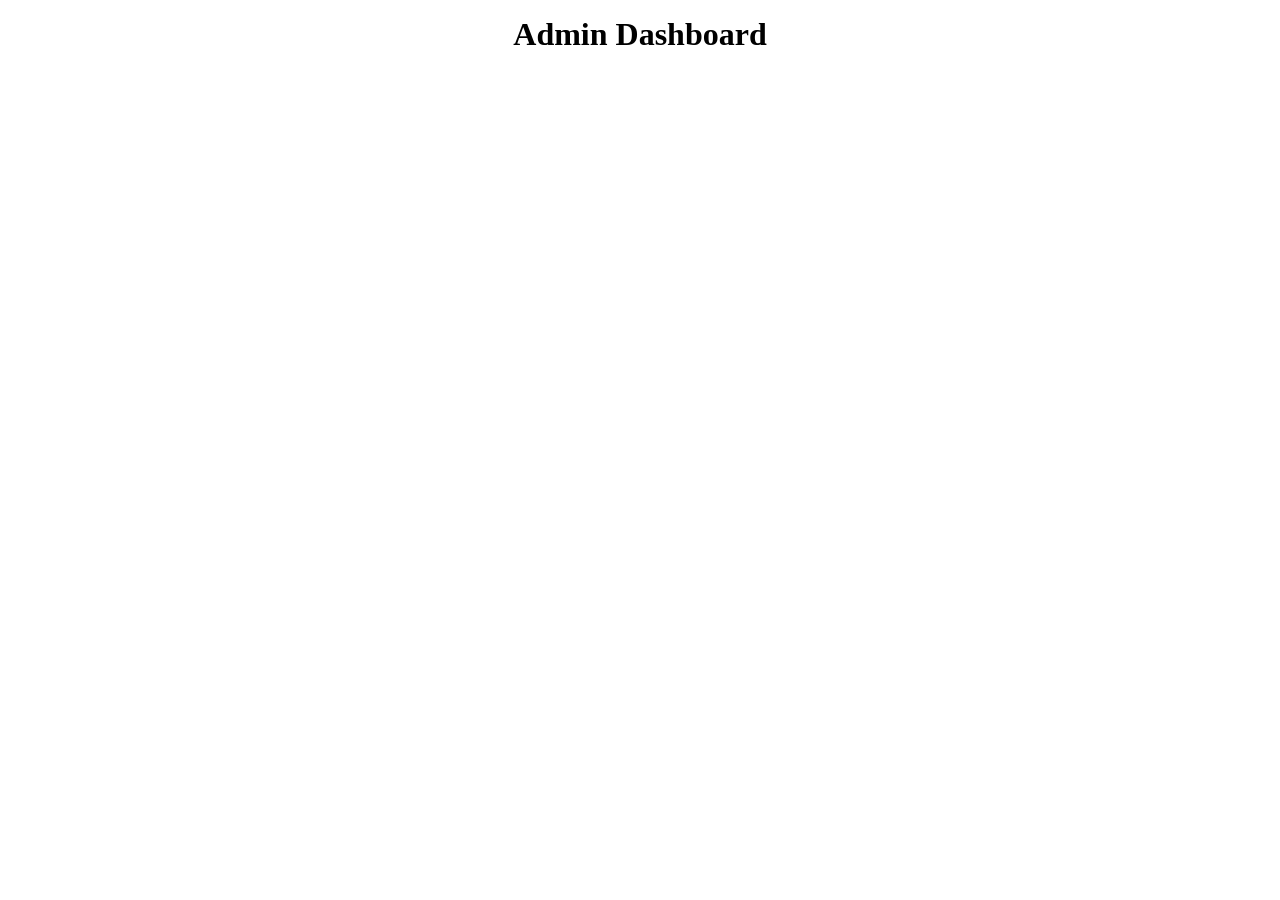
<file: pages/admin.html>
<!DOCTYPE html>
<html lang="en">
<head>
  <meta charset="UTF-8">
  <meta name="viewport" content="width=device-width, initial-scale=1.0">
  <title>Admin-dashboard</title>
  <link rel="stylesheet" href="../css/admin.css">
  <link rel="stylesheet" href="../css/media-queries.css">
  
</head>
<body>

  <h1 class="admin-h1">Admin Dashboard</h1>
  <div id="bookings-container">

  </div>


  <script src="../js/admin.js"></script>
</body>
</html>
</file>
<file: css/admin.css>
*{
  margin:0;
  padding:0;
  box-sizing: border-box;
}

 #booking-container{
  display:grid;
  grid-template-columns: repeat(auto-fit, minmax(250px, 1fr));
  gap:1rem;
  padding-bottom: 20px;
 }

 .booking-card{
background-color: white;
padding:1rem;
border-radius: 10px;
box-shadow: 0 2px 10px rgba(0,0,0,0.1);
transition: 0.2s;
 }

 .booking-card:hover{
  transform: translateY(-3px);
  background-color:rgba(153, 165, 42, 0.521) ;
 }

 .actions{
  display: flex;
  justify-content: space-between;
  margin-top: 10px;
 }

 .actions button{
  padding:6px 10px;
  border:none;
  border-radius: 5px;
  cursor:pointer
 }

 .actions button:last-child{
  background-color:#e74c3c; ;
  color:white;
 }

 
 .actions button:first-child{
  background-color:#3498db;
  color:white;
 }

 .admin-h1{
  text-align: center;
  padding:1rem;
  
 }
</file>
<file: css/media-queries.css>
@media (max-width: 1000px) {
  .about-section {
    display: flex;
    flex-direction: column;
    gap: 2rem;
    width: 100%;
    align-items: center;
    margin: 0 auto;
  }
  .about-info {
    align-items: center;
  }

  .about-box {
    text-align: left;
  }

  .about-images {
    margin: 0 auto;
  }

  .btn-1 {
    width: 70px;
    text-align: center;
  }
}

/* Tablets */

@media (max-width: 768px) {
  .hero-content h1 {
    font-size: 3rem;
  }

  .hero-content p {
    font-size: 1.3rem;
  }

  .image-slider img {
    max-width: 250px;
    height: 180px;
  }

  .about-section {
    flex-direction: column;
    gap: 3rem;
  }

  .about-images {
    grid-template-columns: 1fr 1fr;
    grid-auto-rows: 180px;
  }

  .contact-us-page {
    flex-direction: column;
  }

  iframe {
    height: 300px;
  }

  .btn-1 {
    font-size: 1.1rem;
  }

  .details-section {
    display: flex;
    flex-direction: column;
    align-items: center;
  }
}

@media (max-width: 680px) {
  .testimonial-1 {
    max-width: 500px;
    width: 90%;
  }
}

@media (max-width: 576px) {
  .hero-content h1 {
    font-size: 1.5rem;
  }

  .hero-content p {
    font-size: 1rem;
  }

  .image-slider img {
    max-width: 200px;
    height: 150px;
  }

  .about-section {
    flex-direction: column;
    gap: 2rem;
  }

  .about-images {
    grid-template-columns: 1fr;
    grid-auto-rows: 200px;
  }

  .team-members {
    grid-template-columns: 1fr;
  }

  .contact-us-page {
    flex-direction: column;
    padding: 1rem;
  }

  iframe {
    height: 250px;
  }

  .details-section {
    display: grid;
    grid-template-columns: 1fr;
  }

  /* Responsive: smaller slides on narrow screens */

  .image-slider img {
    width: 220px;
    height: 150px;
  }
}
</file>
